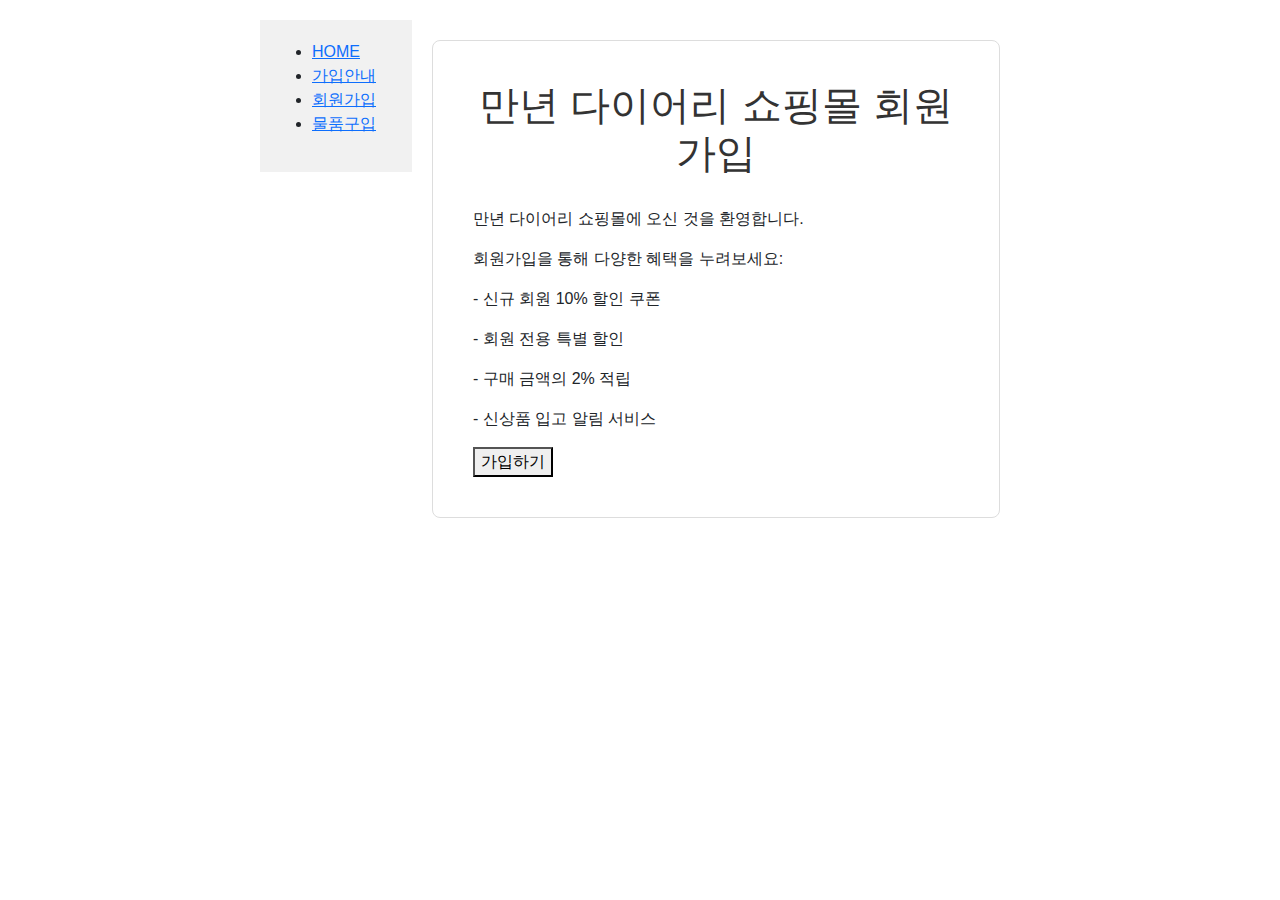
<file: ga4_d1.html>
<!DOCTYPE html>
<html lang="ko">
<head>

<!-- Google tag (gtag.js) -->
<script async src="https://www.googletagmanager.com/gtag/js?id=G-WZ2XFMXQ6L"></script>
<script>
  window.dataLayer = window.dataLayer || [];
  function gtag(){dataLayer.push(arguments);}
  gtag('js', new Date());

  gtag('config', 'G-WZ2XFMXQ6L');
</script>
    
    <meta charset="UTF-8">
    <title>만년 다이어리 쇼핑몰 - 회원가입</title>
    <link rel="stylesheet" href="https://cdn.jsdelivr.net/npm/bootstrap@5.2.3/dist/css/bootstrap.min.css">
    <link rel="stylesheet" href="style.css">
    
    <script>
        // 가입하기 버튼 클릭 이벤트 처리
        function signUp() {
            gtag('event', 'sign_up_click', {
                'event_category': 'engagement',
                'event_label': '회원가입 시작',
                'value': 1
            });
            
            location.href='ga4_d2.html';
        }
    </script>
</head>
<body>
  
  <nav>
    <ul>
      <li><a href="./index.html">HOME</a></li>
      <li><a href="./ga4_d1.html">가입안내</a></li>
      <li><a href="./ga4_d2.html">회원가입</a></li>
      <li><a href="./ga4_d3.html">물품구입</a></li>
    </ul>
  </nav>
  
  <article>
    <div class="container">
        <h1 class="title">만년 다이어리 쇼핑몰 회원가입</h1>
        <div class="description">
            <p>만년 다이어리 쇼핑몰에 오신 것을 환영합니다.</p>
            <p>회원가입을 통해 다양한 혜택을 누려보세요:</p>
            <p>- 신규 회원 10% 할인 쿠폰</p>
            <p>- 회원 전용 특별 할인</p>
            <p>- 구매 금액의 2% 적립</p>
            <p>- 신상품 입고 알림 서비스</p>
        </div>
        <button class="signup-btn" onclick="signUp()">가입하기</button>
    </div>
  </article>
</body>
</html>
</file>
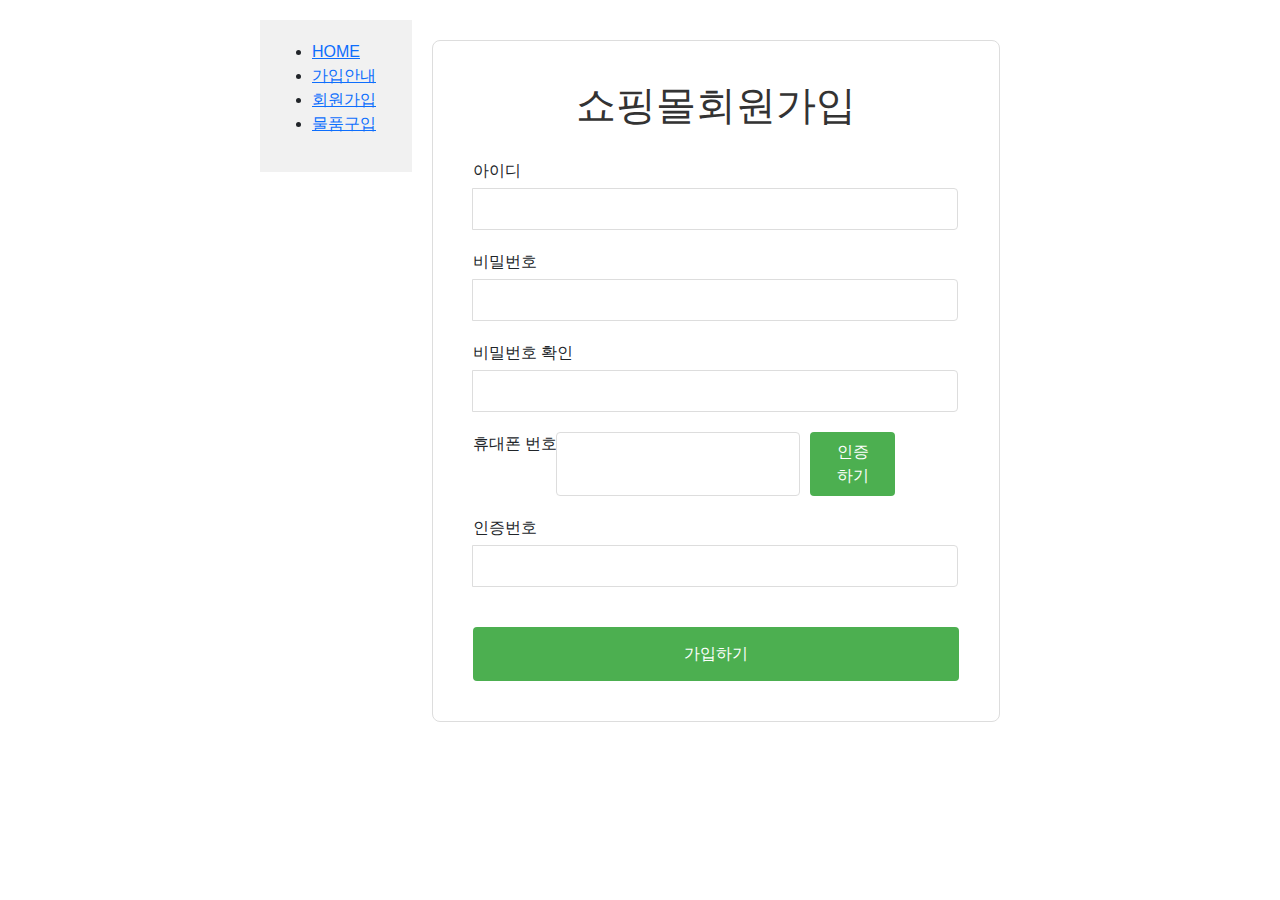
<file: ga4_d2.html>
<!DOCTYPE html>
<html lang="ko">
<head>
    
<!-- Google tag (gtag.js) -->
<script async src="https://www.googletagmanager.com/gtag/js?id=G-WZ2XFMXQ6L"></script>
<script>
  window.dataLayer = window.dataLayer || [];
  function gtag(){dataLayer.push(arguments);}
  gtag('js', new Date());

  gtag('config', 'G-WZ2XFMXQ6L');
</script>
    
    <meta charset="UTF-8">
    <title>만년 다이어리 쇼핑몰 - 회원가입</title>
    <link rel="stylesheet" href="https://cdn.jsdelivr.net/npm/bootstrap@5.2.3/dist/css/bootstrap.min.css">
    <link rel="stylesheet" href="style.css">

</head>
<body>
  <nav>
    <ul>
      <li><a href="./index.html">HOME</a></li>
      <li><a href="./ga4_d1.html">가입안내</a></li>
      <li><a href="./ga4_d2.html">회원가입</a></li>
      <li><a href="./ga4_d3.html">물품구입</a></li>
    </ul>
  </nav>
  <article>
    <div class="container">
        <h1 class="title">쇼핑몰회원가입</h1>
        <form class="signup-form" onsubmit="return validateForm()">
            <div class="input-group">
                <label for="userid">아이디</label>
                <input type="text" id="userid" name="userid" required 
                       onchange="gtag('event', 'try_sign_up', { step: 'id'})">
            </div>
            
            <div class="input-group">
                <label for="password">비밀번호</label>
                <input type="password" id="password" name="password" required
                       onchange="gtag('event', 'try_sign_up', { step: 'password'})">
            </div>
            
            <div class="input-group">
                <label for="password-confirm">비밀번호 확인</label>
                <input type="password" id="password-confirm" name="password-confirm" required
                       onchange="gtag('event', 'try_sign_up', { step: 'password_check'})">
            </div>
            
            <div class="input-group">
                <label for="phone">휴대폰 번호</label>
                <div class="phone-group">
                    <input type="tel" id="phone" name="phone" required
                           onchange="gtag('event', 'try_sign_up', { step: 'phone'})">
                    <button type="button" onclick="verifyPhone()" class="verify-btn">인증하기</button>
                </div>
            </div>
            
            <div class="input-group">
                <label for="verification">인증번호</label>
                <input type="text" id="verification" name="verification" required
                       onchange="gtag('event', 'try_sign_up', { step: 'phone_auth'})">
            </div>
            
            <button type="submit" class="submit-btn">가입하기</button>
        </form>
    </div>
  </article>
  <script>
        function verifyPhone() {
            gtag('event', 'try_sign_up', { step: 'phone_check' });
            alert('인증번호가 발송되었습니다.');
        }

        function validateForm() {
            const password = document.getElementById('password').value;
            const passwordConfirm = document.getElementById('password-confirm').value;
            
            if (password !== passwordConfirm) {
                alert('비밀번호가 일치하지 않습니다.');
                return false;
            }
            alert('회원가입이 완료되었습니다.');
            return true;
        }
  </script>
</body>
</html>
</file>
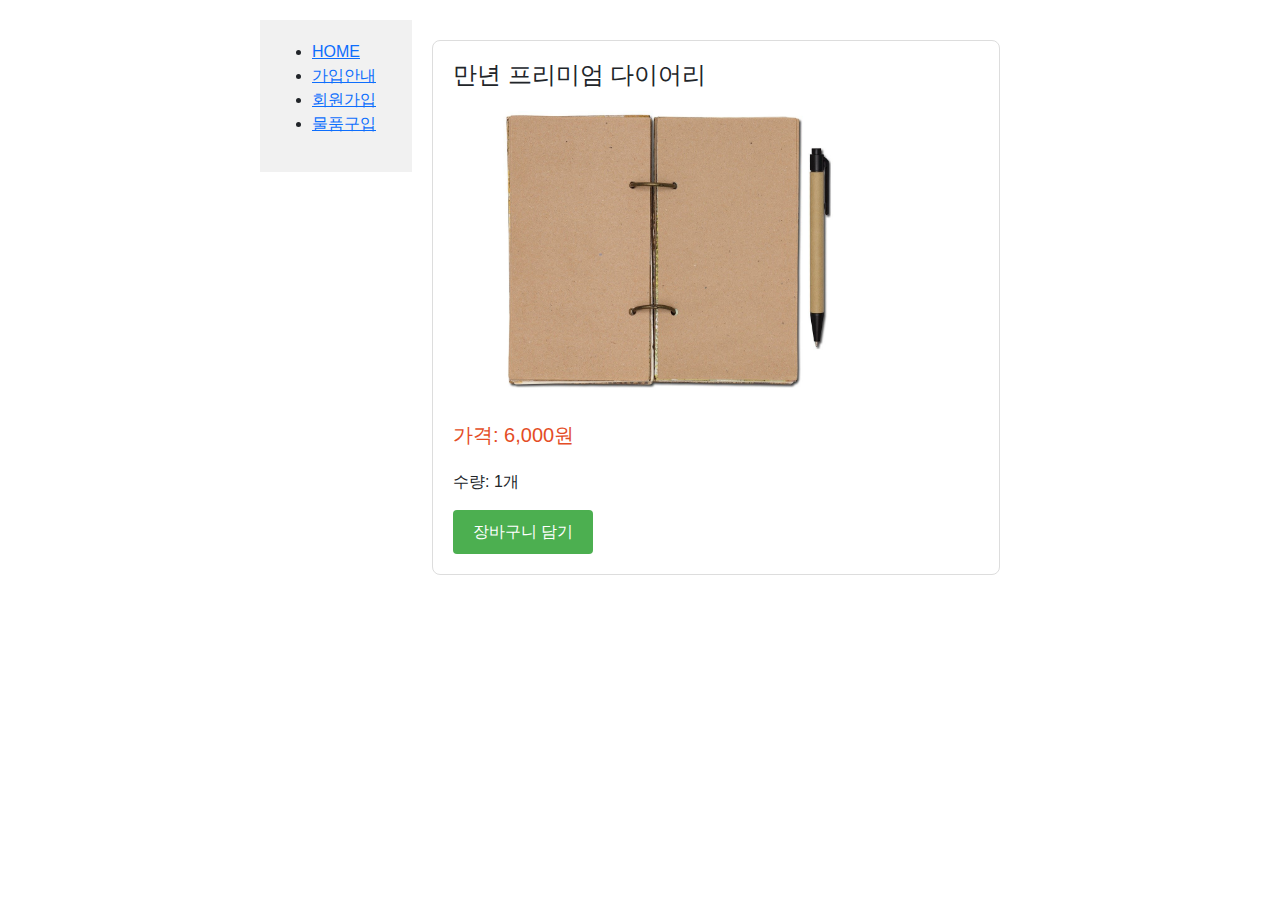
<file: ga4_d3.html>
<!DOCTYPE html>
<html lang="ko">
<head>

<!-- Google tag (gtag.js) -->
<script async src="https://www.googletagmanager.com/gtag/js?id=G-WZ2XFMXQ6L"></script>
<script>
  window.dataLayer = window.dataLayer || [];
  function gtag(){dataLayer.push(arguments);}
  gtag('js', new Date());

  gtag('config', 'G-WZ2XFMXQ6L');
</script>

    <meta charset="UTF-8">
    <title>다이어리 쇼핑몰</title>
    <link rel="stylesheet" href="https://cdn.jsdelivr.net/npm/bootstrap@5.2.3/dist/css/bootstrap.min.css">
    <link rel="stylesheet" href="style.css">

</head>
<body>
  <nav>
    <ul>
      <li><a href="./index.html">HOME</a></li>
      <li><a href="./ga4_d1.html">가입안내</a></li>
      <li><a href="./ga4_d2.html">회원가입</a></li>
      <li><a href="./ga4_d3.html">물품구입</a></li>
    </ul>
  </nav>
  <article>
    <div class="product">
        <h1 class="product-title">만년 프리미엄 다이어리</h1>
        <img src="./img/diary.jpg" width="400" height="300" alt="다이어리 이미지" class="product-image">
        <p class="product-price">가격: 6,000원</p>
        <p>수량: 1개</p>
        <button class="add-to-cart" onclick="addToCart()">장바구니 담기</button>
    </div>

    <script>
        function addToCart() {
            // GA4 이벤트 트래킹 코드
            gtag('event', 'add_to_cart', {
                currency: 'KRW',
                value: 6000,
                items: [{
                    item_id: 'diary_2024',
                    item_name: '만년 프리미엄 다이어리',
                    price: 6000,
                    quantity: 1
                }]
            });
            
            alert('장바구니에 상품이 담겼습니다!');
        }
    </script>
  </article>
</body>
</html>
</file>
<file: style.css>
body {
    font-family: 'Noto Sans KR', sans-serif;
    max-width: 800px;
    margin: 0 auto;
    padding: 20px;
}

/* 왼쪽 메뉴 스타일 */
nav {
    width: 20%;
    float: left;
    background-color: #f1f1f1;
    padding: 20px;
}

/* 오른쪽 내용 영역 스타일 */
article {
    width: 80%;
    float: right;
    padding: 20px;
}

/* 스마트폰 화면 (예시: 너비 768px 이하) */
@media (max-width: 768px) {
    nav, article {
        width: 100%;
        float: none;
    }
} 


.container {
    border: 1px solid #ddd;
    padding: 40px;
    border-radius: 8px;
}
.title {
    color: #333;
    text-align: center;
    margin-bottom: 30px;
}
.input-group {
    margin-bottom: 20px;
}
.input-group label {
    display: block;
    margin-bottom: 5px;
}
.input-group input {
    width: 100%;
    padding: 8px;
    border: 1px solid #ddd;
    border-radius: 4px;
}
.phone-group {
    display: flex;
    gap: 10px;
}
.verify-btn {
    background-color: #4CAF50;
    color: white;
    padding: 8px 20px;
    border: none;
    border-radius: 4px;
    cursor: pointer;
}
.submit-btn {
    background-color: #4CAF50;
    color: white;
    padding: 15px 40px;
    border: none;
    border-radius: 4px;
    cursor: pointer;
    width: 100%;
    font-size: 16px;
    margin-top: 20px;
}
        
.product {
    border: 1px solid #ddd;
    padding: 20px;
    border-radius: 8px;
}
.product-image {
    margin-bottom: 20px;
}
.product-title {
    font-size: 24px;
    margin-bottom: 10px;
}
.product-price {
    font-size: 20px;
    color: #e44d26;
    margin-bottom: 20px;
}
.add-to-cart {
    background-color: #4CAF50;
    color: white;
    padding: 10px 20px;
    border: none;
    border-radius: 4px;
    cursor: pointer;
    font-size: 16px;
}
.add-to-cart:hover {
    background-color: #45a049;
}
</file>
